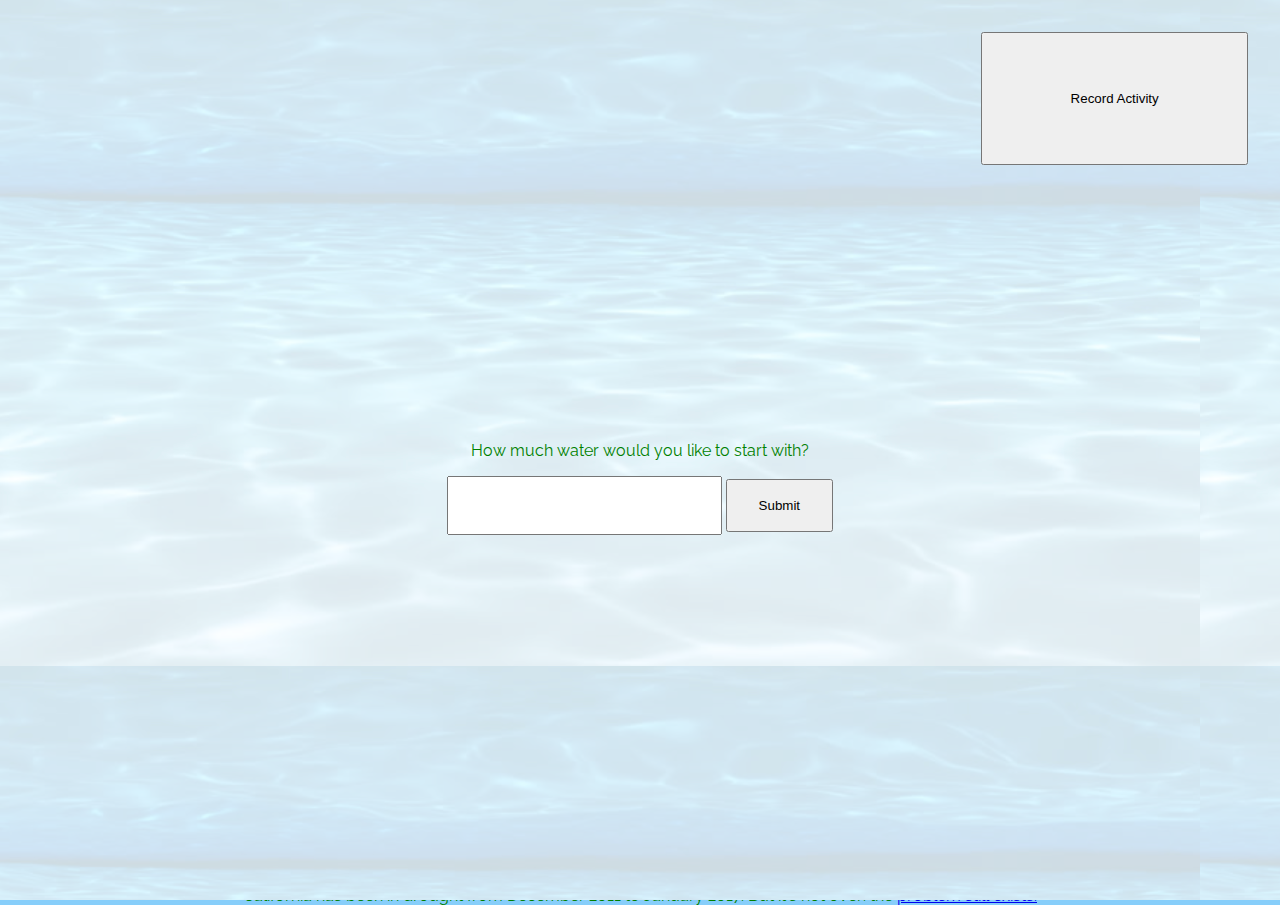
<file: index.html>
<!DOCTYPE html>
<html>
    <head>
        <title>Water things</title>
        <script src="script.js"></script>
        <link rel="stylesheet" href="style.css">
        <link href="https://fonts.googleapis.com/css?family=Raleway" rel="stylesheet">
    </head>
    <body onload="myLoadFunc()">
        <!--<form action="/action_page.php"><fieldset>
            <legend>What actions are you taking?</legend>
          Action:<br>
          <input type="text" name="actionname" placeholder="action">
          <br>
          Water Used:<br>
          <input type="text" name="waterused" placeholder="save water!">
          <br><br>
          <input type="submit" value="Submit">
          </fieldset>

        </form> 
        
        <layer id = "activityMenu" z-index = 2>
          <button onlick="show('howmany');show('genericInput')">Shower</button>

          <button>Toilet</button>

          <button id = "toilet">Toilet</button>
          <button>Laundry</button>
          <button>Brushing Teeth</button>
          <button onlick="show('howmuch');show('genericInput')">Other</button>
          <form>gi
            <div id="genericInputDiv">
              <p id="howmuch">How Much Water Did You Use? (in gallons)</p>
              <input type="number" name="genericInput" placeholder="">
              <p id="howmany">How Many Minutes Did It Take?</p>
              <input type="number" id="genericInput" value="">
            </div>
          </form>

        </form>-->
        <div id="startQuery">
          <p>How much water would you like to start with?</p>
          <input type="number" id="startWater" value="">
          <button id="confirm" onClick="confirm()">Submit</button>
        </div>
        <p id="title">PLONT</p>
        <div id="history">History<br></div>
        <layer id = "activityMenu">
          <button class="actButton" onclick="addActivity('Shower')">Shower</button>
          <button class="actButton" onclick="addActivity('Toilet')">Toilet</button>
          <button class="actButton" onclick="addActivity('Laundry')">Laundry</button>
          <button class="actButton" onclick="addActivity('Brushing Teeth')">Brushing Teeth</button>
          <button class="actButton" onclick="addActivity('Other')">Other</button>
          <div id="genericInputDiv">
            <p id="howmuch">How Much Water Did You Use? (in gallons)</p>
            <p id="howmany">How Many Minutes Did It Take?</p>
            <input type="number" id="amount" value=""><br>
            <button onClick="addWater('amount')" id="submitAct">Submit</button>
          </div>
        </layer>

        <div id="activityDiv">
        <button id="activityButton" onclick="toggle('activityMenu'); toggleBlur('plont')">Record Activity</button>
        </div>
        
        <img id="plont" src = "https://i.pinimg.com/originals/29/63/10/29631076dea84ef46c3f48eb58fa36f4.jpg">
        <div id="info">
          <p id="waterNeed">Water needed: </p>
          <p id="growthStage">Growth stage: </p>
          <p id="nextStageTime">Time until next stage: </p>
          <p id="age">Age: </p>
          <p id="remain">Water remaining: </p>
        </div>
        <div id="footer">
          <h1>PLONTS</h1>
          <p>Think about how much water you use in everyday life. <br><br>Californians know. Water Conservation. It's For Life.
          <p>California has been in drought from December 2011 to January 2017. But it's not over: the <a href = "bootss/moreinfo.html">problem still exists.</a></p>
        </div>
    </body>
</html>
</file>
<file: style.css>
html {
    -webkit-appearance: none;
    border-radius: 0;
    padding: 0;
    margin: 0;
}

body {
    color: green;
    font-family: Raleway, Georgia, 'Times New Roman', Times, serif;
    height : 100%;
    background-image: url("images/transparent-bg.png");
    padding: 0;
    margin: 0;
    background-position: center;
    background-repeat: no-repeat;
    background-size: cover;
}

#startQuery {
    position: absolute;
    z-index: 4;
    background-image: url("images/transparent-bg.png");
    width: 100%;
    height: 100%;
    text-align: center;
    vertical-align: center;
}

#startQuery p {
    margin-top: 49vh;
}

#startWater {
    display: inline-block;
    margin-bottom: 2em;
    width: 20em;
    height: 4em;
}

#confirm {
    width: 8em;
    height: 4em;
}

#activityDiv {
    position: fixed;
    z-index: 5;
    top: 2em;
    right: 2em;
}

#activityButton {
    position: relative;
    height: 10em;
    width: 20em;
}

#title {
    float: left;
    position: absolute;
    margin-top: 1em;
    margin-left: 1em;
}

#plont {
    z-index: 1;
    height: 500px;
    width: 500px;
    filter: none;
    top: 80%;
    left: 75%;
}

#activityMenu {
    width: 80vw;
    z-index: 2;
    display: none;
    position: absolute;
    opacity: 0.6;
}

input::-webkit-outer-spin-button,
input::-webkit-inner-spin-button {
    -webkit-appearance: none;
    margin: 0;
}

#amount {
    display: inline-block;
    margin-top: 15%;
    margin-bottom: 2em;
    width: 20em;
    height: 4em;
}

#submitAct {
    width: 8em;
    height: 4em;
}

#genericInput {
    display: none;
}

#howmuch, #howmany {
    margin-top: 2em;
    display: none;
}

#genericInputDiv {
    text-align: center;
    width: 25vw;
    position: relative;
    display: none;
    float: left;
}

#history {
    position: relative;
    display: block;
    float: right;
    width: 10em;
    margin-top: 2em;
    margin-right: 20em;
}

#info {
    position: relative;
    bottom: 10em;
    left: 100%;
    width: 15em;
    transform: translateX(-100%);
}

#footer {
    position: relative;
    background-color: lightskyblue;
    top: 6vh;
    margin: 0;
    height: 100%;
    text-align: center;
}

.actButton {
    height: 24vw;
    width: 24vw;
    margin: 1em;
    float: left;
    border: none;
    background-color: greenyellow;
    border-radius: 0;
    -webkit-appearance: none;

}

#toilet{
    background-image: url("images/Toilet.png");
}
</file>
